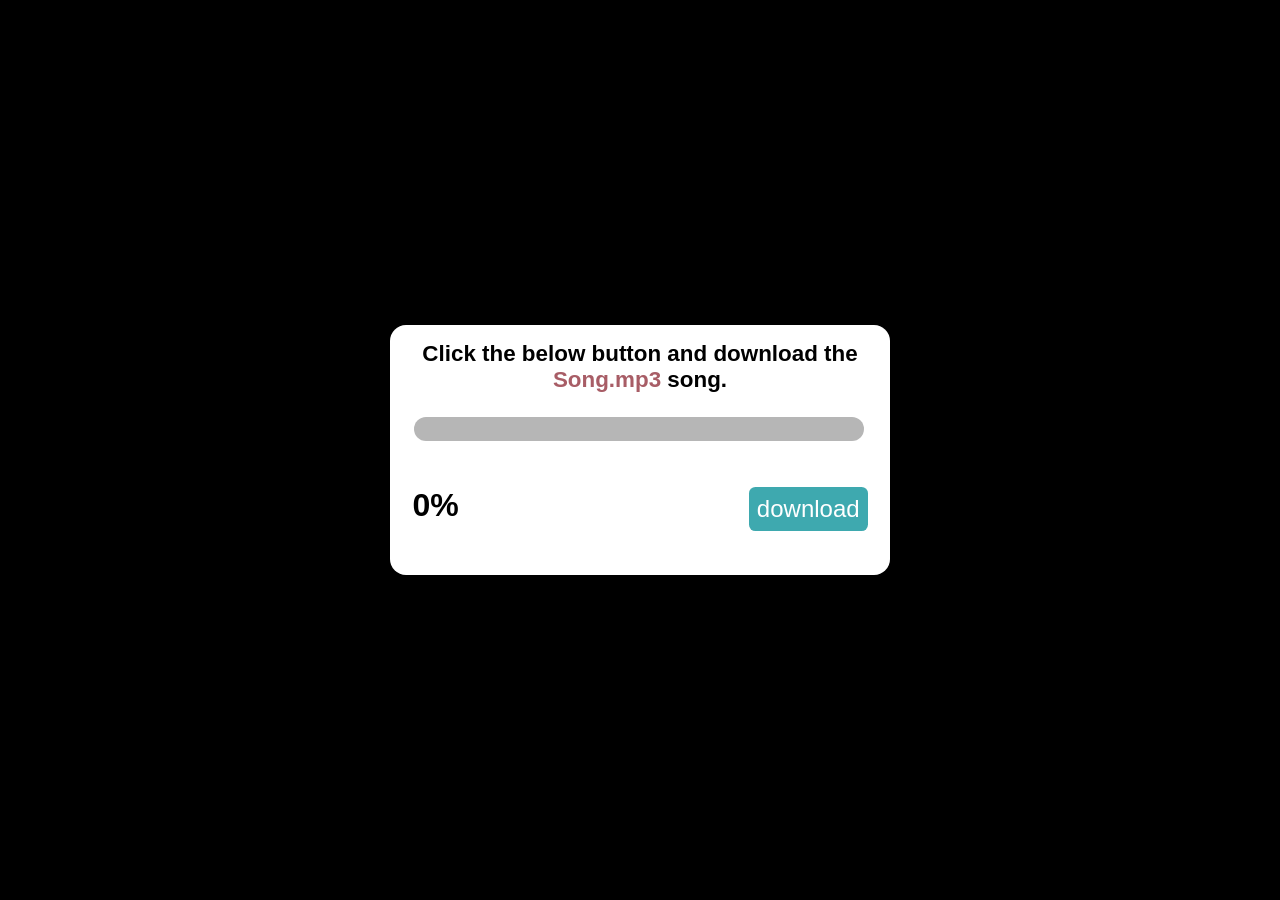
<file: javascriptNew/Download/index.html>
<!doctype html>
<html lang="en">
  <head>
    <meta charset="UTF-8" />
    <meta name="viewport" content="width=device-width, initial-scale=1.0" />
    <link rel="stylesheet" href="style.css" />
    <title>Document</title>
  </head>
  <body>
    <div class="box">
      <h1>
        Click the below button and download the <span>Song.mp3</span> song.
      </h1>
      <div class="outer">
        <div class="inner"></div>
      </div>
      <div class="down">
        <h2>0%</h2>
        <button>download</button>
      </div>
    </div>
    <script src="script.js"></script>
  </body>
</html>
</file>
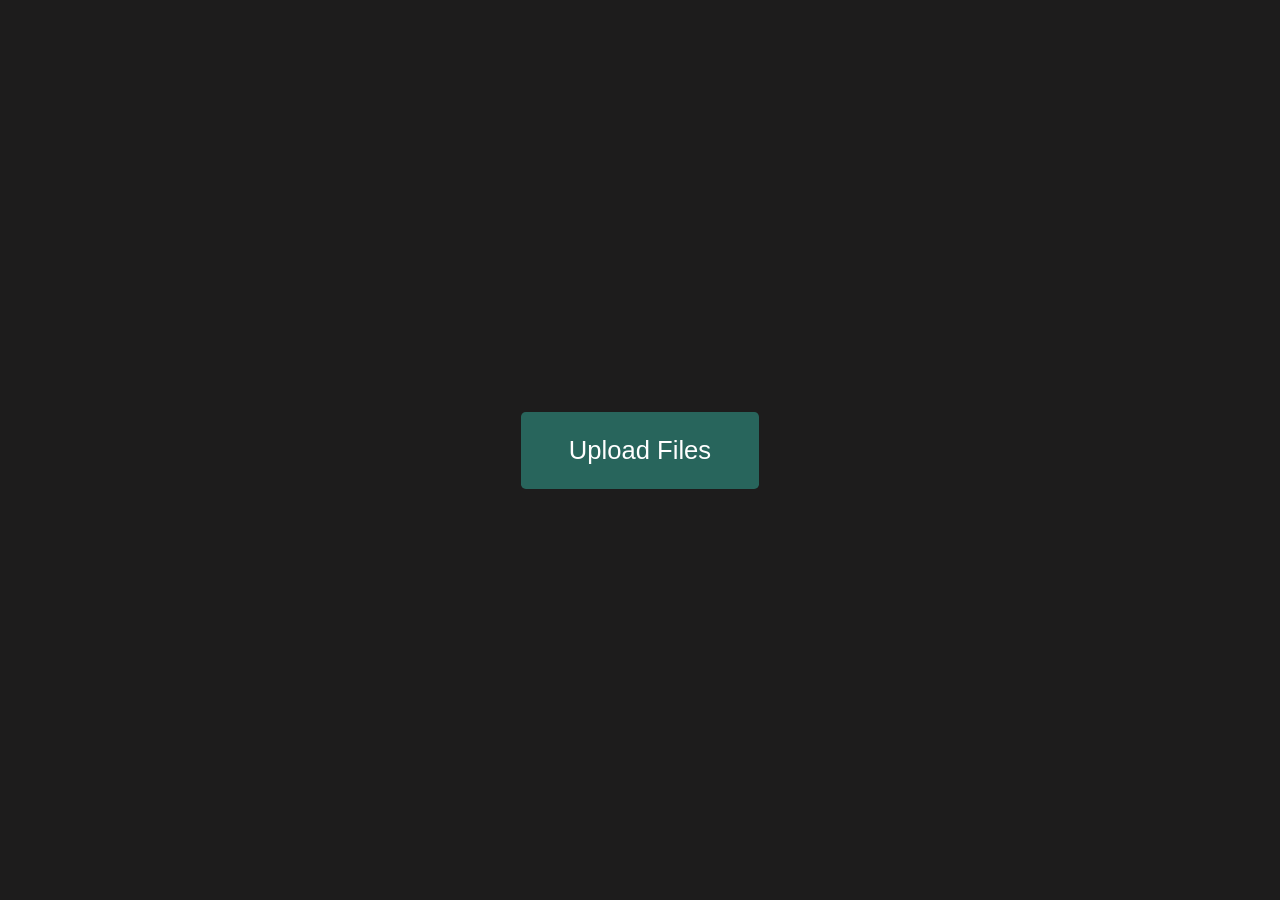
<file: javascriptNew/file/index.html>
<!doctype html>
<html lang="en">
  <head>
    <meta charset="UTF-8" />
    <link rel="stylesheet" href="style.css" />
    <meta name="viewport" content="width=device-width, initial-scale=1.0" />
    <title>File Input</title>
  </head>
  <body>
    <input type="file" id="fileinp" />
    <button class="inp">Upload Files</button>
    <script src="script.js"></script>
  </body>
</html>
</file>
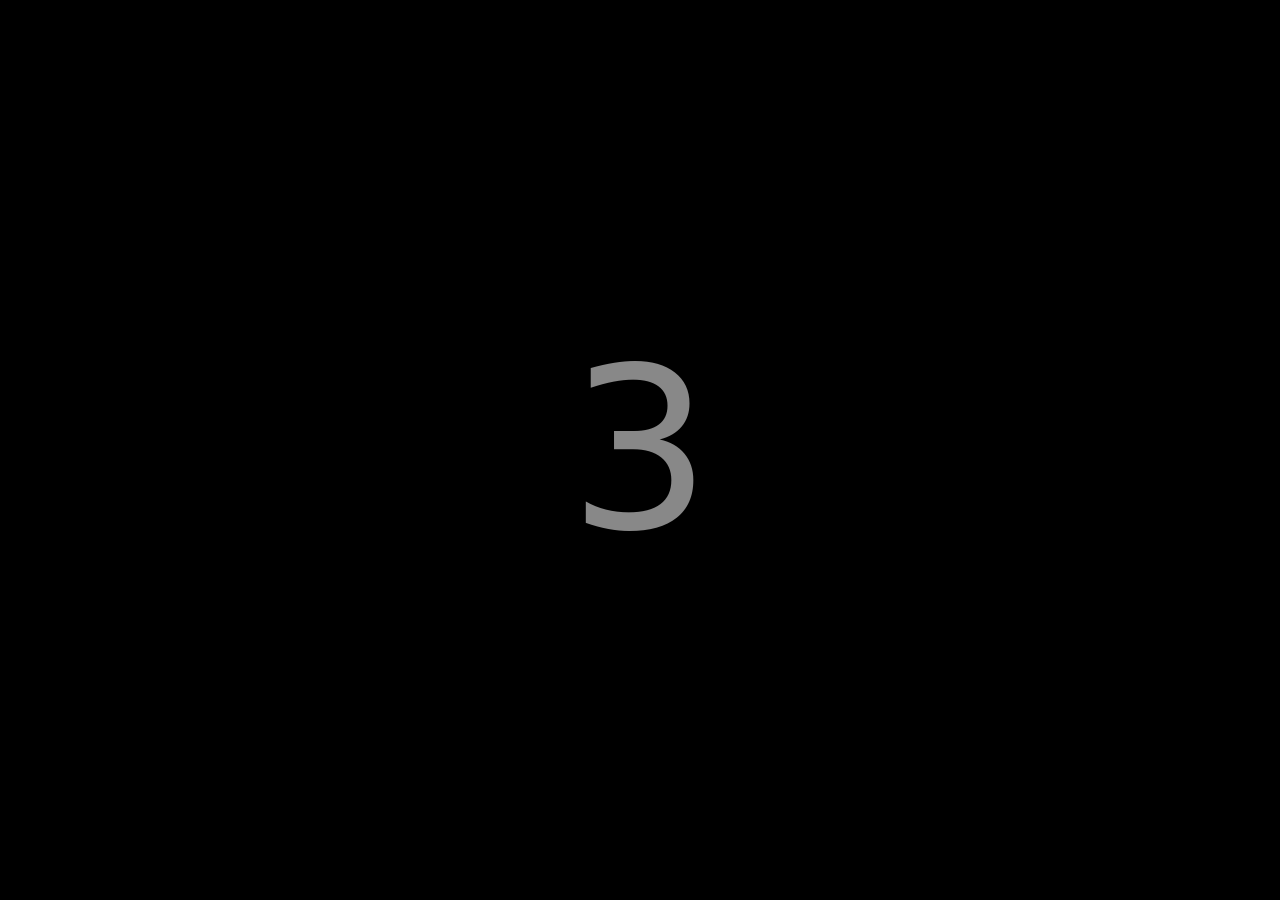
<file: javascriptNew/key/index.html>
<!doctype html>
<html lang="en">
  <head>
    <meta charset="UTF-8" />
    <link rel="stylesheet" href="style.css" />
    <meta name="viewport" content="width=device-width, initial-scale=1.0" />
    <title>key</title>
  </head>
  <body>
    <h1>3</h1>
    <script src="script.js"></script>
  </body>
</html>
</file>
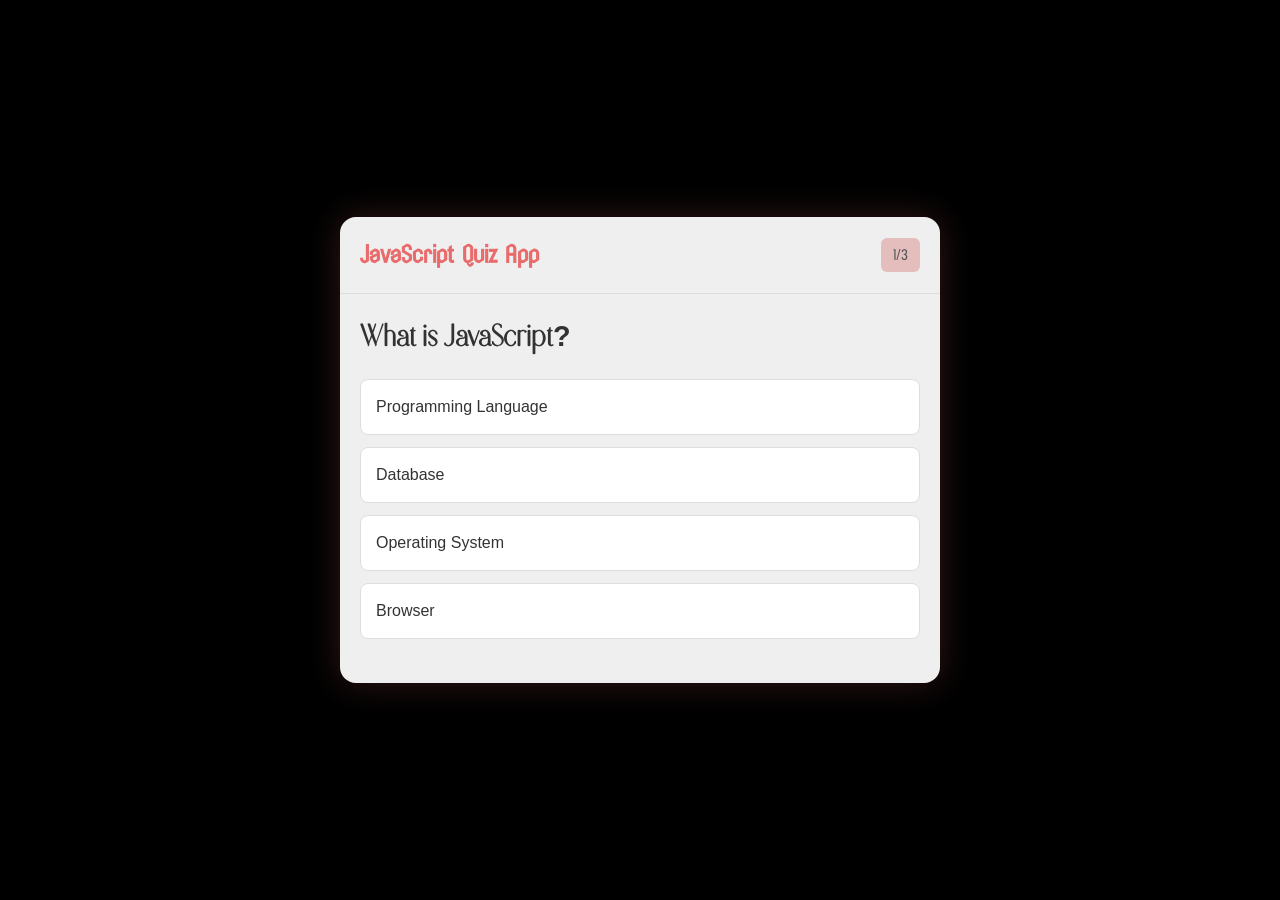
<file: javascriptNew/quizApp/index.html>
<!doctype html>
<html lang="en">
  <head>
    <meta charset="UTF-8" />
    <meta name="viewport" content="width=device-width, initial-scale=1.0" />
    <link rel="stylesheet" href="style.css" />
    <title>QuizApp</title>
  </head>
  <body>
    <div class="container">
      <div class="quiz-box">
        <div class="quiz-header">
          <h1>JavaScript Quiz App</h1>
          <span class="progress"></span>
        </div>
        <div class="ques-section">
          <h2 id="question"></h2>
          <div class="answers"></div>
        </div>
        <div class="quiz-footer">
          <button class="next-ques">Next Question</button>
        </div>
      </div>
      <div class="result-box">
        <h2>Quiz Complete🎉</h2>
        <div class="score-display">
          <p class="score-text">Your Score</p>
          <p class="score-number"></p>
          <p class="score-percentage"></p>
        </div>
        <div class="result-msg"></div>
        <div class="restart-btn">Restart Quiz</div>
      </div>
    </div>
    <script src="script.js"></script>
  </body>
</html>
</file>
<file: javascriptNew/Download/style.css>
* {
  margin: 0;
  padding: 0;
  box-sizing: border-box;
}

html,
body {
  height: 100%;
  width: 100%;
}

body {
  background: #000;
  display: flex;
  justify-content: center;
  align-items: center;
}

.box {
  height: 250px;
  width: 500px;
  background: #fff;
  border-radius: 1rem;
}
.box h1 {
  font-family: Arial, Helvetica, sans-serif;
  font-weight: 600;
  font-size: 1.4rem;
  text-align: center;
  margin-top: 1rem;
}
.box h1 span {
  color: rgba(135, 32, 44, 0.726);
}
.box .outer {
  height: 1.5rem;
  width: 90%;
  background: #b6b6b6;
  margin: 1.5rem;
  border-radius: 1rem;
  overflow: hidden;
}
.box .outer .inner {
  width: 0%;
  height: 100%;
  background: rgba(80, 183, 171, 0.7098039216);
  border-radius: 1rem;
}
.box .down {
  display: flex;
  justify-content: space-between;
  padding: 1.4rem;
}
.box .down h2 {
  font-size: 2rem;
  font-weight: 600;
  font-family: "Gill Sans", "Gill Sans MT", Calibri, "Trebuchet MS", sans-serif;
}
.box .down button {
  padding: 0.5rem;
  font-size: 1.5rem;
  border-radius: 0.4rem;
  border: none;
  background: #3ea9af;
  color: #fff;
}/*# sourceMappingURL=style.css.map */
</file>
<file: javascriptNew/file/style.css>
* {
  margin: 0;
  padding: 0;
  box-sizing: border-box;
}
html,
body {
  height: 100%;
  width: 100%;
}
body {
  background: #1d1c1c;
  display: flex;
  justify-content: center;
  align-items: center;
}

input {
  display: none;
}
.inp {
  padding: 1.5rem 3rem;
  border-radius: 0.3rem;
  background: #28655c;
  border: none;
  outline: none;
  font-size: 1.6rem;
  color: #fff;
}
.inp:hover {
  background: #0c413c;
}
.inp:active {
  scale: 0.9;
}
</file>
<file: javascriptNew/key/style.css>
* {
  margin: 0;
  padding: 0;
  box-sizing: border-box;
  font-family:
    system-ui,
    -apple-system,
    BlinkMacSystemFont,
    "Segoe UI",
    Roboto,
    Oxygen,
    Ubuntu,
    Cantarell,
    "Open Sans",
    "Helvetica Neue",
    sans-serif;
}
html,
body {
  height: 100%;
  width: 100%;
}
body {
  background: #000;
  display: flex;
}

h1 {
  margin: auto;
  color: #888;
  font-size: 14rem;
  font-weight: 200;
}
</file>
<file: javascriptNew/quizApp/style.css>
@font-face {
  font-family: heading;
  src: url("./fonts/PhantomGuardiansCoolGamingBold-q2Rlx.otf");
}

@font-face {
  font-family: question;
  src: url("./fonts/ModernHeritageDisplay-4neLW.otf");
}

/* ===== RESET ===== */
* {
  margin: 0;
  padding: 0;
  box-sizing: border-box;
}

html,
body {
  width: 100%;
  min-height: 100%;
}

body {
  min-height: 100vh;
  display: flex;
  align-items: center;
  justify-content: center;
  padding: 20px;
  background: #000;
  color: #333;
  font-family: Arial, sans-serif;
}

/* ===== MAIN CONTAINER ===== */
.container {
  width: 600px;
  max-width: 100%;
  background: #f0efef;
  border-radius: 16px;
  overflow: hidden;
  box-shadow: 0 0 35px rgba(232, 108, 108, 0.22);
  animation: fadeIn 0.5s ease;
}

/* ===== QUIZ BOX ===== */
.quiz-box {
  width: 100%;
}

/* ===== HEADER ===== */
.quiz-header {
  display: flex;
  align-items: center;
  justify-content: space-between;
  gap: 12px;
  padding: 20px;
  border-bottom: 1px solid #ddd;
}

.quiz-header h1 {
  color: #e86c6c;
  font-family: heading, sans-serif;
  font-size: 1.6rem;
  line-height: 1.4;
}

/* ===== PROGRESS ===== */
.progress {
  flex-shrink: 0;
  padding: 8px 12px;
  border-radius: 6px;
  background: #e4bdbd;
  color: #555;
  font-family: heading, sans-serif;
  font-size: 0.95rem;
}

/* ===== QUESTION SECTION ===== */
.ques-section {
  padding: 24px 20px;
  font-family: question, sans-serif;
  color: #333232;
}

.ques-section h2 {
  margin-bottom: 20px;
  font-size: 1.8rem;
  line-height: 1.4;
  overflow-wrap: anywhere;
}

/* ===== ANSWERS ===== */
.answers {
  display: flex;
  flex-direction: column;
  gap: 12px;
}

.answerbtn {
  width: 100%;
  padding: 15px;
  border: 1px solid #ddd;
  border-radius: 8px;
  background: #fff;
  color: #333;
  text-align: left;
  font-family: Arial, sans-serif;
  font-size: 1rem;
  line-height: 1.5;
  cursor: pointer;
  transition: 0.25s ease;
}

.answerbtn:hover:not(:disabled) {
  background: #f8dede;
  border-color: #e86c6c;
  transform: translateY(-2px);
}

/* Selected answer */
.answerbtn.selected {
  background: #d8eeee;
  border: 2px solid #53a4ac;
  color: #245a60;
}

/* Correct answer */
.answerbtn.correct {
  background: #b9edc5;
  border-color: #279447;
  color: #155724;
}

/* Wrong answer */
.answerbtn.wrong {
  background: #f5c6cb;
  border-color: #dc3545;
  color: #721c24;
}

.answerbtn:disabled {
  cursor: not-allowed;
  opacity: 1;
}

/* ===== QUIZ FOOTER ===== */
.quiz-footer {
  display: flex;
  justify-content: flex-end;
  padding: 0 20px 20px;
}

/* Next question button */
.next-ques {
  display: none;
  padding: 12px 20px;
  border: none;
  border-radius: 8px;
  background: #53a4ac;
  color: #fff;
  font-size: 1rem;
  font-weight: bold;
  cursor: pointer;
  transition: 0.2s ease;
}

.next-ques:hover {
  background: #347e87;
  box-shadow: 0 4px 12px rgba(52, 126, 135, 0.25);
}

.next-ques:active {
  transform: scale(0.97);
}

/* ===== RESULT BOX ===== */
.result-box {
  display: none;
  padding: 30px 24px;
  text-align: center;
  animation: fadeIn 0.5s ease;
}

.result-box h2 {
  margin-bottom: 25px;
  color: #e86c6c;
  font-family: heading, sans-serif;
  font-size: 1.8rem;
  line-height: 1.4;
}

/* Score display card */
.score-display {
  margin-bottom: 22px;
  padding: 25px 15px;
  border: 1px solid #f0c4c4;
  border-radius: 14px;
  background: linear-gradient(135deg, #fff, #fce8e8);
  box-shadow: 0 5px 18px rgba(232, 108, 108, 0.1);
}

.score-text {
  margin-bottom: 10px;
  color: #555;
  font-family: question, sans-serif;
  font-size: 1.2rem;
}

.score-number {
  margin-bottom: 8px;
  color: #e86c6c;
  font-family: heading, sans-serif;
  font-size: 3rem;
  font-weight: bold;
  overflow-wrap: anywhere;
}

.score-percentage {
  color: #347e87;
  font-size: 1.2rem;
  font-weight: bold;
}

/* Result message */
.result-msg {
  margin-bottom: 25px;
  color: #444;
  font-family: question, sans-serif;
  font-size: 1.15rem;
  line-height: 1.7;
}

/* Restart button */
.restart-btn {
  display: inline-block;
  padding: 13px 24px;
  border: none;
  border-radius: 8px;
  background: #53a4ac;
  color: #fff;
  font-size: 1rem;
  font-weight: bold;
  cursor: pointer;
  transition: 0.25s ease;
}

.restart-btn:hover {
  background: #347e87;
  transform: translateY(-2px);
  box-shadow: 0 5px 14px rgba(52, 126, 135, 0.25);
}

.restart-btn:active {
  transform: scale(0.97);
}

/* Keyboard accessibility */
.answerbtn:focus-visible,
.next-ques:focus-visible,
.restart-btn:focus-visible {
  outline: 3px solid #53a4ac;
  outline-offset: 3px;
}

/* ===== ANIMATIONS ===== */
@keyframes fadeIn {
  from {
    opacity: 0;
    transform: translateY(12px);
  }

  to {
    opacity: 1;
    transform: translateY(0);
  }
}

/* ===== TABLET & MOBILE ===== */
@media (max-width: 480px) {
  body {
    padding: 12px;
  }

  .container {
    border-radius: 12px;
  }

  .quiz-header {
    padding: 16px;
    gap: 8px;
  }

  .quiz-header h1 {
    font-size: 1.15rem;
  }

  .progress {
    padding: 6px 8px;
    font-size: 0.8rem;
  }

  .ques-section {
    padding: 20px 16px;
  }

  .ques-section h2 {
    font-size: 1.45rem;
  }

  .answerbtn {
    padding: 12px;
    font-size: 0.95rem;
  }

  .quiz-footer {
    padding: 0 16px 16px;
  }

  .next-ques {
    padding: 11px 15px;
    font-size: 0.9rem;
  }

  .result-box {
    padding: 25px 16px;
  }

  .result-box h2 {
    font-size: 1.45rem;
  }

  .score-display {
    padding: 22px 12px;
  }

  .score-number {
    font-size: 2.5rem;
  }

  .result-msg {
    font-size: 1rem;
  }
}

/* Extra-small screens */
@media (max-width: 350px) {
  .quiz-header {
    align-items: flex-start;
    flex-direction: column;
  }

  .quiz-header h1 {
    font-size: 1.1rem;
  }

  .quiz-footer {
    justify-content: stretch;
  }

  .next-ques {
    width: 100%;
  }

  .restart-btn {
    width: 100%;
  }
}

/* Reduced motion accessibility */
@media (prefers-reduced-motion: reduce) {
  *,
  *::before,
  *::after {
    animation-duration: 0.01ms !important;
    transition-duration: 0.01ms !important;
  }
}
</file>
